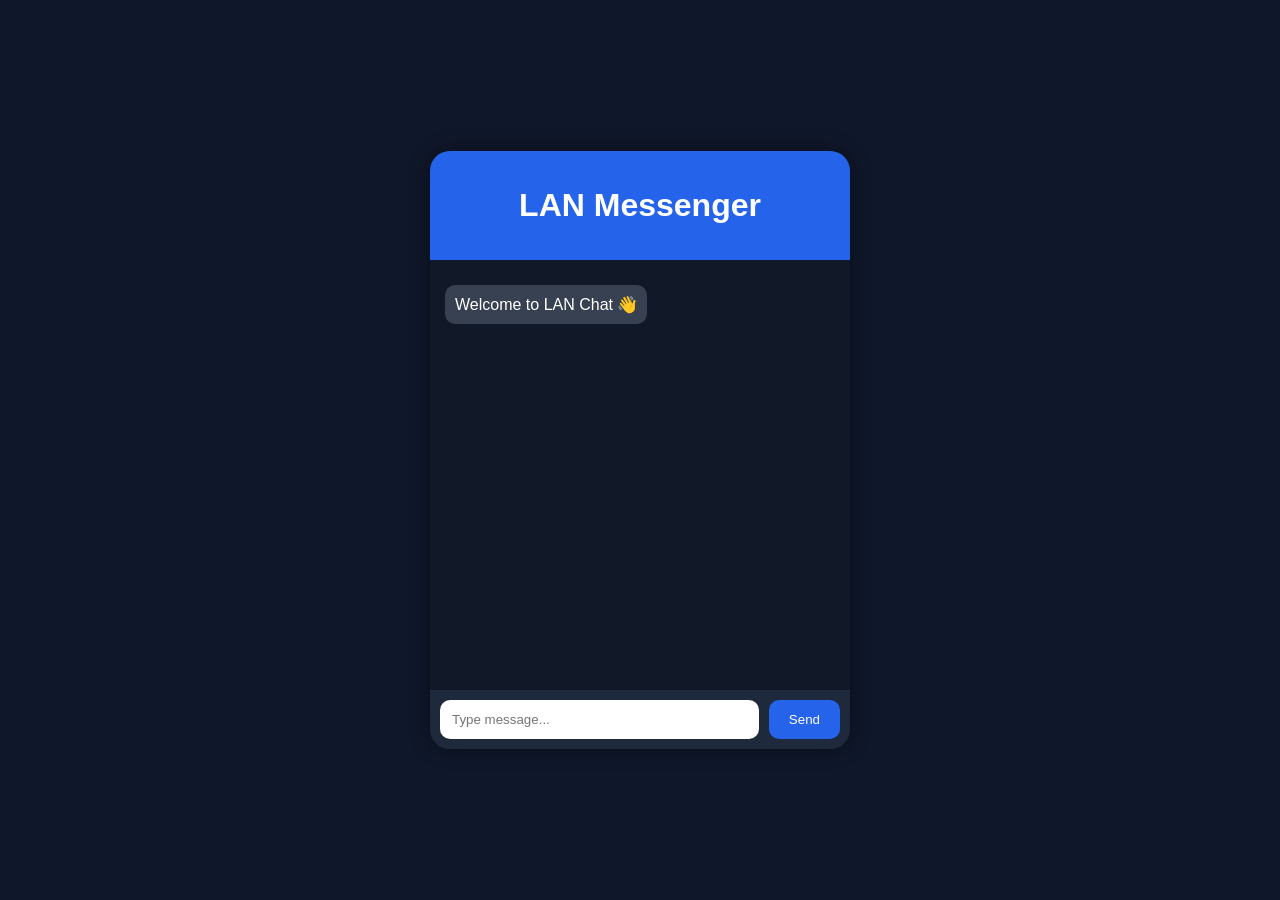
<file: index.html>
<!DOCTYPE html>
<html>
<head>
    <title>LAN Messenger</title>
    <link rel="stylesheet" href="style.css">
</head>
<body>

<div class="container">

    <div class="header">
        <h1>LAN Messenger</h1>
    </div>

    <div class="chat-box" id="chatBox">
        <div class="message left">Welcome to LAN Chat 👋</div>
    </div>

    <div class="input-area">
        <input type="text" id="messageInput" placeholder="Type message...">
        <button onclick="sendMessage()">Send</button>
    </div>

</div>

<script src="script.js"></script>
</body>
</html>
</file>
<file: style.css>
body {
    margin: 0;
    padding: 0;
    background: #0f172a;
    font-family: Arial;
    display: flex;
    justify-content: center;
    align-items: center;
    height: 100vh;
}

.container {
    width: 420px;
    background: #1e293b;
    border-radius: 20px;
    overflow: hidden;
    box-shadow: 0 0 20px rgba(0,0,0,0.4);
}

.header {
    background: #2563eb;
    padding: 15px;
    text-align: center;
    color: white;
}

.chat-box {
    height: 400px;
    padding: 15px;
    overflow-y: auto;
    background: #111827;
}

.message {
    padding: 10px;
    margin: 10px 0;
    border-radius: 10px;
    width: fit-content;
    max-width: 70%;
}

.left {
    background: #374151;
    color: white;
}

.right {
    background: #2563eb;
    color: white;
    margin-left: auto;
}

.input-area {
    display: flex;
    padding: 10px;
    background: #1e293b;
}

.input-area input {
    flex: 1;
    padding: 12px;
    border: none;
    border-radius: 10px;
    outline: none;
}

.input-area button {
    margin-left: 10px;
    padding: 12px 20px;
    border: none;
    border-radius: 10px;
    background: #2563eb;
    color: white;
    cursor: pointer;
}
</file>
